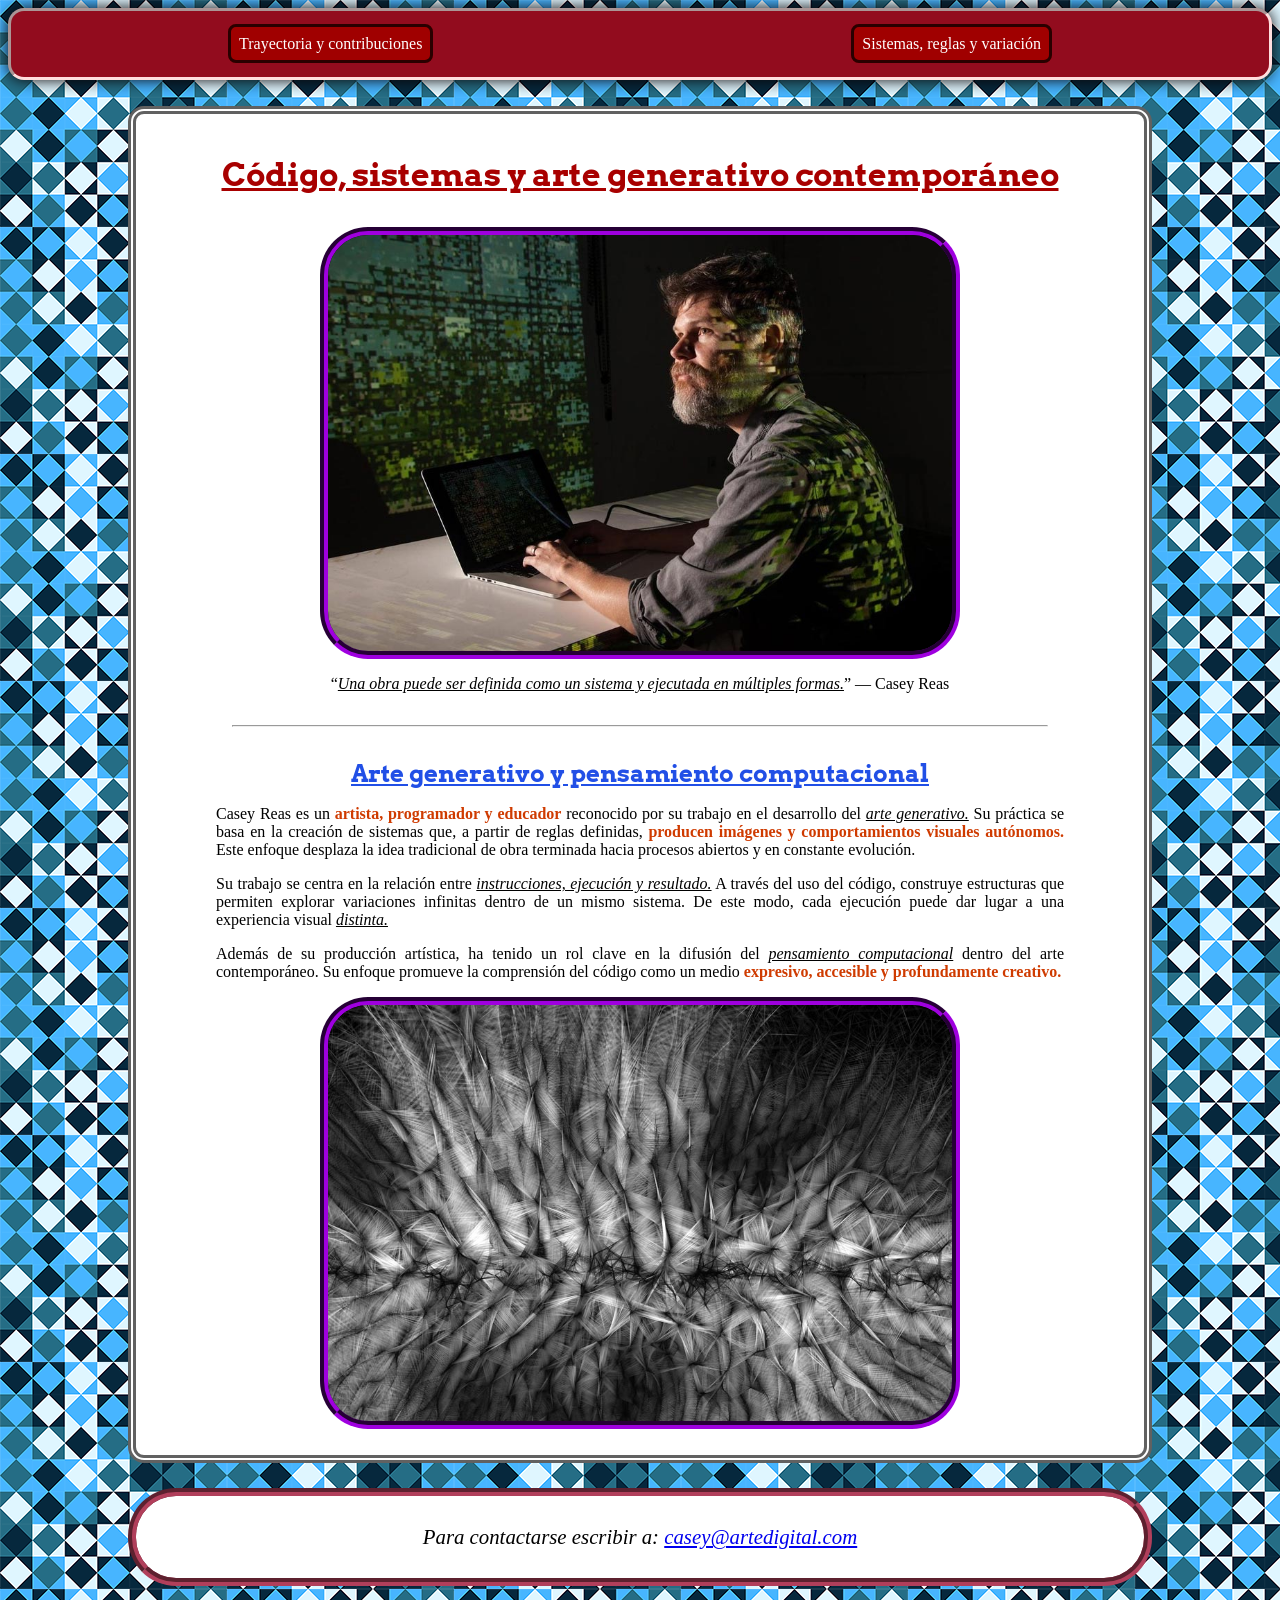
<file: index.html>
<!DOCTYPE html>
<html lang="es">
    <head>
        <meta charset="UTF-8">
        <meta name="viewport" content="width=device-width, initial-scale=1.0">
        <title>Casey Reas - Página principal</title>
        <link rel="preconnect" href="https://fonts.googleapis.com">
        <link rel="preconnect" href="https://fonts.gstatic.com" crossorigin>
        <link href="https://fonts.googleapis.com/css2?family=Arvo:ital,wght@0,400;0,700;1,400;1,700&display=swap" rel="stylesheet">
        <link rel="stylesheet" href="css/estilos.css">
    </head>
    <body>
        <div class="contenedor">
            <header>
                <nav>
                    <ul>
                        <li><a href="trayectoria.html">Trayectoria y contribuciones</a></li>
                        <li><a href="sistemas.html">Sistemas, reglas y variación</a></li>
                    </ul>
                </nav>
            </header>
            <main>
                <article>
                    <section>
                        <h1 class="titulo">Código, sistemas y arte generativo contemporáneo</h1>
                        <img class="imagenhorizontal" src="img/reas-1.jpg" alt="Foto de Casey Reas con una computadora.">
                        <p id="cita"><q><em>Una obra puede ser definida como un sistema y ejecutada en múltiples formas.</em></q> — Casey Reas</p><hr class="linea">
                    </section>
                    <section>
                        <h2 class="titulo">Arte generativo y pensamiento computacional</h2>
                        <p>Casey Reas es un <strong>artista, programador y educador</strong> reconocido por su trabajo en el desarrollo
                        del <em>arte generativo.</em> Su práctica se basa en la creación de sistemas que, a partir de reglas
                        definidas, <strong>producen imágenes y comportamientos visuales autónomos.</strong> Este enfoque desplaza la
                        idea tradicional de obra terminada hacia procesos abiertos y en constante evolución.</p>
                        <p>Su trabajo se centra en la relación entre <em>instrucciones, ejecución y resultado.</em> A través
                        del uso del código, construye estructuras que permiten explorar variaciones infinitas dentro
                        de un mismo sistema. De este modo, cada ejecución puede dar lugar a una experiencia visual <em>distinta.</em></p>
                        <p>Además de su producción artística, ha tenido un rol clave en la difusión del <em>pensamiento
                        computacional</em> dentro del arte contemporáneo. Su enfoque promueve la comprensión del código
                        como un medio <strong>expresivo, accesible y profundamente creativo.</strong></p>
                        <img class="imagenhorizontal" src="img/reas-2.jpg" alt="Obra de arte digital de Casey Reas.">
                    </section>
                </article>
           </main>
            <footer>
                <address>
                    <p class="pie">Para contactarse escribir a: <a href="mailto:casey@artedigital.com">casey@artedigital.com</a></p>
                </address>
            </footer>
        </div>
    </body>
</html>
</file>
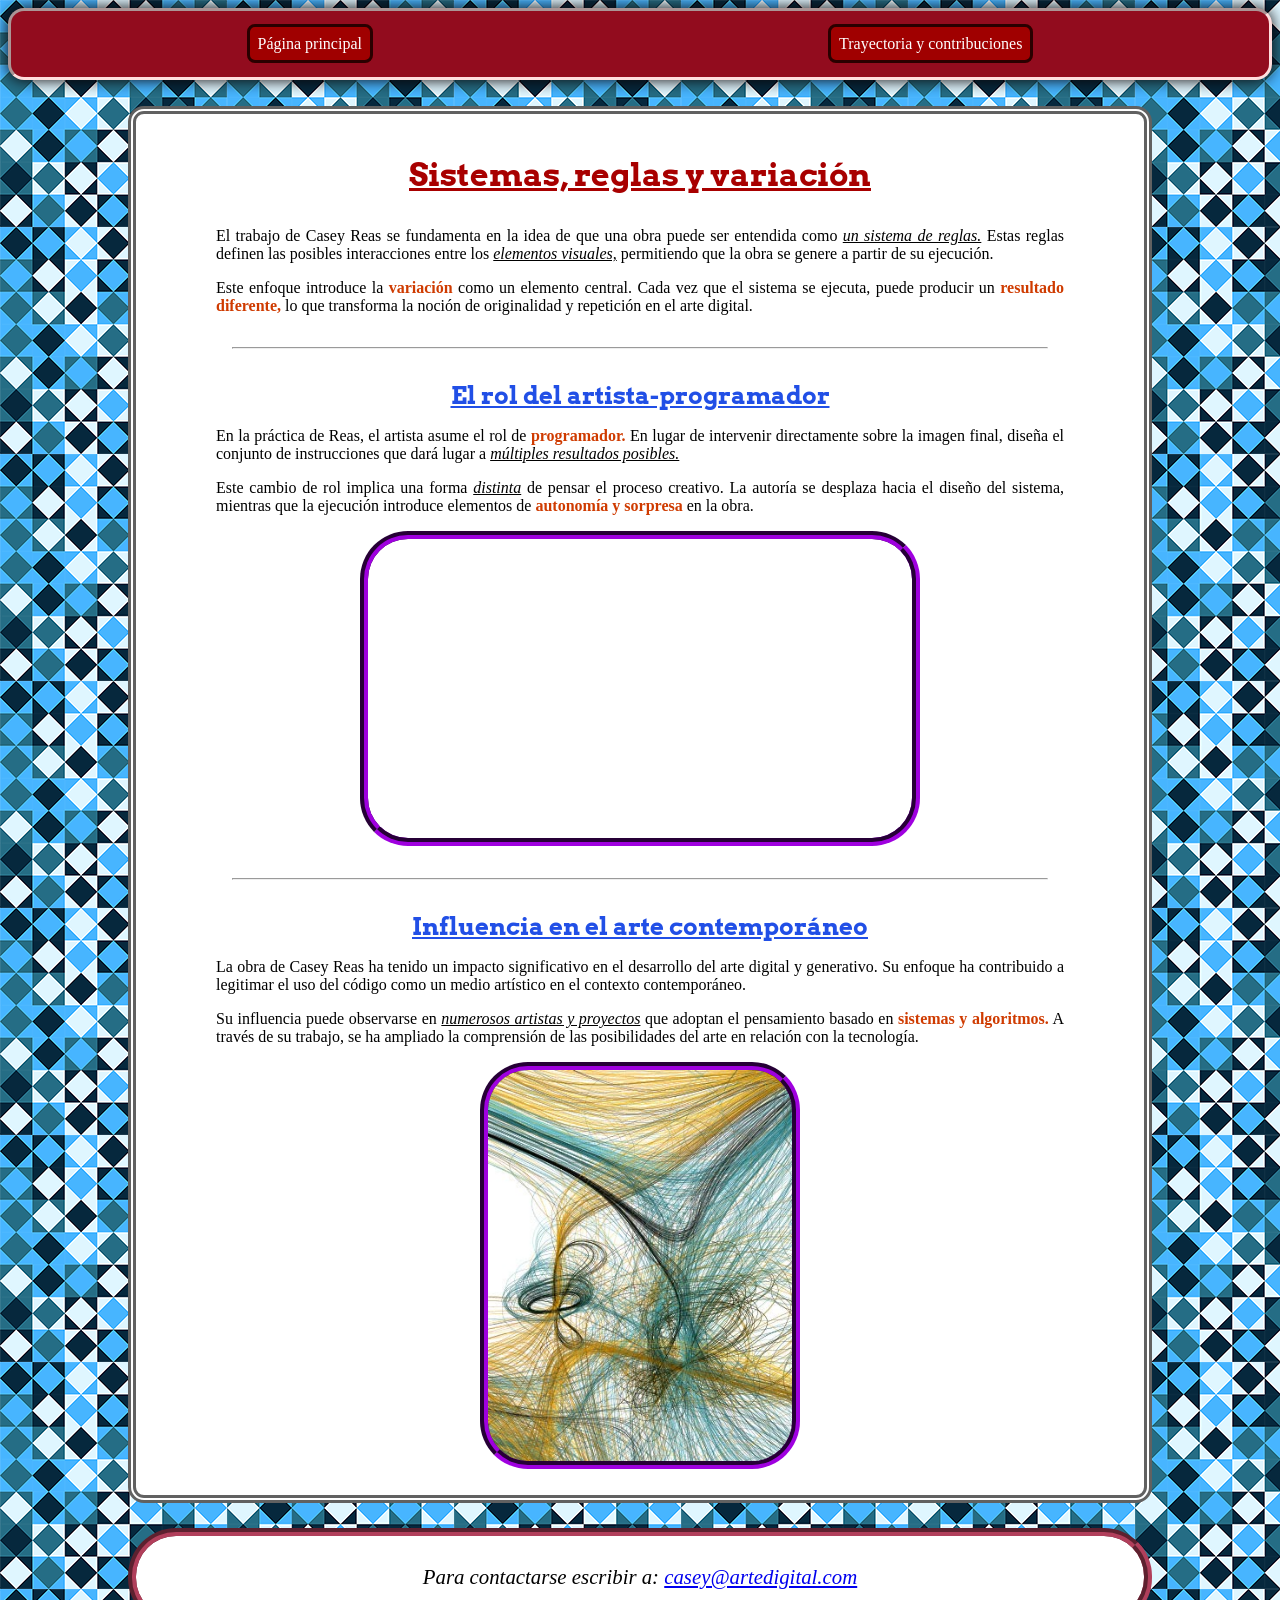
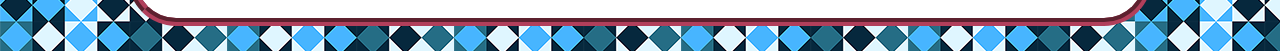
<file: sistemas.html>
<!DOCTYPE html>
<html lang="es">
    <head>
        <meta charset="UTF-8">
        <meta name="viewport" content="width=device-width, initial-scale=1.0">
        <title>Sistemas, reglas y variación</title>
        <link rel="preconnect" href="https://fonts.googleapis.com">
        <link rel="preconnect" href="https://fonts.gstatic.com" crossorigin>
        <link href="https://fonts.googleapis.com/css2?family=Arvo:ital,wght@0,400;0,700;1,400;1,700&display=swap" rel="stylesheet">
        <link rel="stylesheet" href="css/estilos.css">
    </head>
    <body>
        <div class="contenedor">
        <header>
            <nav>
                <ul>
                    <li><a href="index.html">Página principal</a></li>
                    <li><a href="trayectoria.html">Trayectoria y contribuciones</a></li>
                </ul>
            </nav>
        </header>
        <main>
            <article>
                <section>
                    <h1 class="titulo">Sistemas, reglas y variación</h1>
                    <p>El trabajo de Casey Reas se fundamenta en la idea de que una obra puede ser entendida como
                    <em>un sistema de reglas.</em> Estas reglas definen las posibles interacciones entre los <em>elementos
                    visuales,</em> permitiendo que la obra se genere a partir de su ejecución.</p>
        
                    <p>Este enfoque introduce la <strong>variación</strong> como un elemento central. Cada vez que el sistema se
                    ejecuta, puede producir un <strong>resultado diferente,</strong> lo que transforma la noción de originalidad
                    y repetición en el arte digital.</p><hr class="linea">
                </section>
                <section>
                    <h2 class="titulo">El rol del artista-programador</h2>
                    <p>En la práctica de Reas, el artista asume el rol de <strong>programador.</strong> En lugar de intervenir
                    directamente sobre la imagen final, diseña el conjunto de instrucciones que dará lugar a
                    <em>múltiples resultados posibles.</em></p>
                    <p>Este cambio de rol implica una forma <em>distinta</em> de pensar el proceso creativo. La autoría se
                    desplaza hacia el diseño del sistema, mientras que la ejecución introduce elementos de
                    <strong>autonomía y sorpresa</strong> en la obra.</p>
                    <iframe class="video" width="560" height="315" src="https://www.youtube.com/embed/_8DMEHxOLQE?si=uLT4UgaY8QN2Iypb"
                    title="YouTube video player" frameborder="0" allow="accelerometer; autoplay; clipboard-write;
                    encrypted-media; gyroscope; picture-in-picture; web-share" referrerpolicy="strict-origin-when-cross-origin"
                    allowfullscreen></iframe><hr class="linea">
                </section>
                <section>
                    <h2 class="titulo">Influencia en el arte contemporáneo</h2>
                    <p>La obra de Casey Reas ha tenido un impacto significativo en el desarrollo del arte digital
                    y generativo. Su enfoque ha contribuido a legitimar el uso del código como un medio artístico
                    en el contexto contemporáneo.</p>
                    <p>Su influencia puede observarse en <em>numerosos artistas y proyectos</em> que adoptan el pensamiento
                    basado en <strong>sistemas y algoritmos.</strong> A través de su trabajo, se ha ampliado la comprensión de
                    las posibilidades del arte en relación con la tecnología.</p>
                    <img class="imagenvertical" src="img/reas-4.jpg" alt="Obra de arte digital generativa creada por Casey Reas.">
                </section>
            </article>
        </main>
        <footer>
            <address>
                <p class="pie">Para contactarse escribir a: <a href="mailto:casey@artedigital.com">casey@artedigital.com</a></p>
            </address>
        </footer>
        </div>
    </body>
</html>
</file>
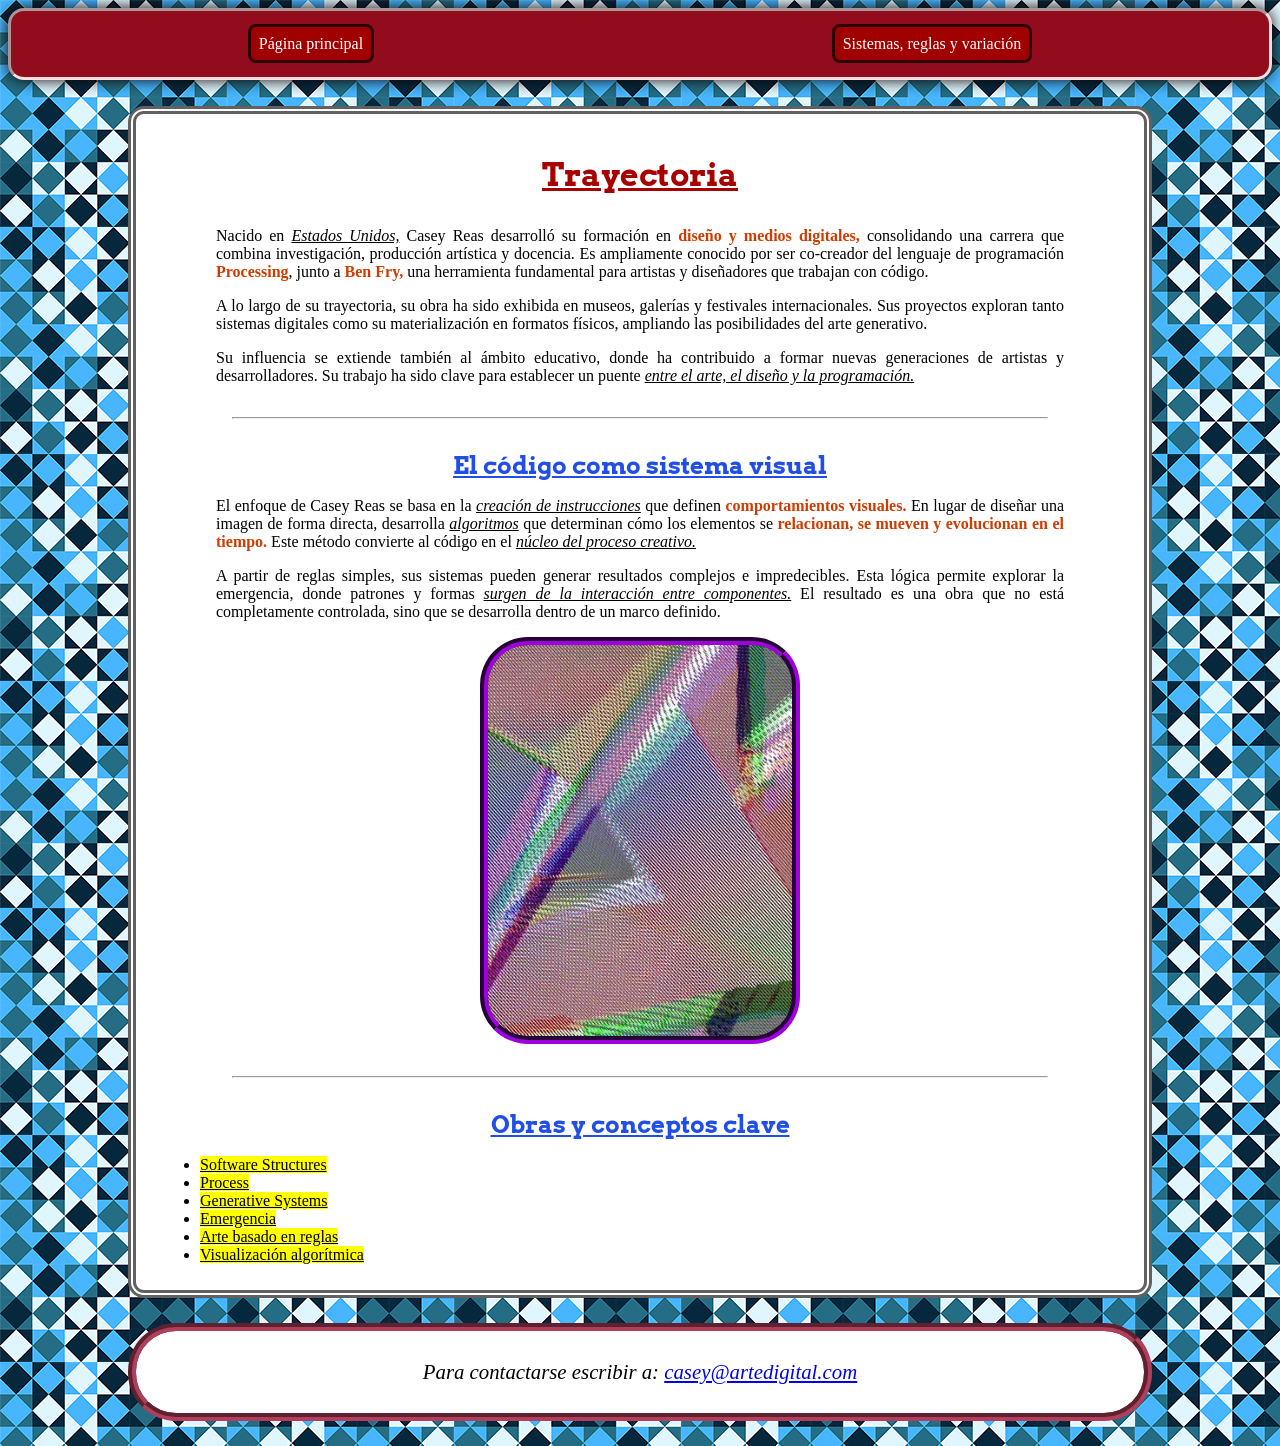
<file: trayectoria.html>
<!DOCTYPE html>
<html lang="es">
    <head>
        <meta charset="UTF-8">
        <meta name="viewport" content="width=device-width, initial-scale=1.0">
        <title>Trayectoria y contribuciones</title>
        <link rel="preconnect" href="https://fonts.googleapis.com">
        <link rel="preconnect" href="https://fonts.gstatic.com" crossorigin>
        <link href="https://fonts.googleapis.com/css2?family=Arvo:ital,wght@0,400;0,700;1,400;1,700&display=swap" rel="stylesheet">
        <link rel="stylesheet" href="css/estilos.css">
    </head>
    <body>
        <div class="contenedor">
        <header>
            <nav>
                <ul>
                    <li><a href="index.html">Página principal</a></li>
                    <li><a href="sistemas.html">Sistemas, reglas y variación</a></li>
                </ul>
            </nav>
        </header>
        <main>
            <article>
                <section>
                    <h1 class="titulo"> Trayectoria</h1>
                    <p>Nacido en <em>Estados Unidos,</em> Casey Reas desarrolló su formación en <strong>diseño y medios digitales,</strong>
                    consolidando una carrera que combina investigación, producción artística y docencia. Es
                    ampliamente conocido por ser co-creador del lenguaje de programación <strong>Processing</strong>, junto a <strong>Ben
                    Fry,</strong> una herramienta fundamental para artistas y diseñadores que trabajan con código.</p>
                    <p>A lo largo de su trayectoria, su obra ha sido exhibida en museos, galerías y festivales
                    internacionales. Sus proyectos exploran tanto sistemas digitales como su materialización en formatos
                    físicos, ampliando las posibilidades del arte generativo.</p>
                    <p>Su influencia se extiende también al ámbito educativo, donde ha contribuido a formar nuevas
                    generaciones de artistas y desarrolladores. Su trabajo ha sido clave para establecer un puente
                    <em>entre el arte, el diseño y la programación.</em></p><hr class="linea">
                </section>
                <section>
                    <h2 class="titulo">El código como sistema visual</h2>
                    <p>El enfoque de Casey Reas se basa en la <em>creación de instrucciones</em> que definen <strong>comportamientos
                    visuales.</strong> En lugar de diseñar una imagen de forma directa, desarrolla <em>algoritmos</em> que determinan
                    cómo los elementos se <strong>relacionan, se mueven y evolucionan en el tiempo.</strong> Este método convierte al
                    código en el <em>núcleo del proceso creativo.</em></p>
                    <p>A partir de reglas simples, sus sistemas pueden generar resultados complejos e
                    impredecibles. Esta lógica permite explorar la emergencia, donde patrones y formas <em>surgen de
                    la interacción entre componentes.</em> El resultado es una obra que no está completamente controlada,
                    sino que se desarrolla dentro de un marco definido.</p>
                    <img class="imagenvertical" src="img/reas-3.jpg" alt="Obra de arte digital generativa creada por Casey Reas."><hr class="linea">
                </section>
                <section>
                    <h2 class="titulo">Obras y conceptos clave</h2>
                    <ul class="lista">
                        <li><mark>Software Structures</mark></li>
                        <li><mark>Process</mark></li>
                        <li><mark>Generative Systems</mark></li>
                        <li><mark>Emergencia</mark></li>
                        <li><mark>Arte basado en reglas</mark></li>
                        <li><mark>Visualización algorítmica</mark></li>
                    </ul>
                </section>
            </article>
        </main>
        <footer>
            <address>
                <p class="pie">Para contactarse escribir a: <a href="mailto:casey@artedigital.com">casey@artedigital.com</a></p>
            </address>
        </footer>
        </div>
    </body>
</html>
</file>
<file: css/estilos.css>
/*------BARRA DE NAVEGACIÓN------*/
* {
    padding: 0;
    margin: 0;
    box-sizing: border-box;
}

nav {
    border: 0.2rem inset rgb(255, 222, 222);
    background-color: #920c1e;
    margin: 0.5rem;
    border-radius: 1rem;
    box-shadow: 0 0 1rem 0 #0a0101;
}

nav ul {
    list-style-type: none;
    display: flex;
    justify-content: space-around;
    padding: 0.5rem;
}

nav li {
    padding: 1rem;
    margin: 0;
}

nav a {
    text-decoration: none;
    border: 0.2rem solid rgb(41, 0, 0);
    padding: 0.5rem;
    font-size: 1rem;
    border-radius: 0.5rem;
}

nav a:link {
    transition: 200ms;
    border: 0.2rem solid rgb(41, 0, 0);
	background-color:  #a00000;
	color: #ffffff;
}

nav a:visited {
    transition: 200ms;
    border: 0.2rem solid rgb(41, 0, 0);
	background-color: #ff7272;
	color: #000;
}

nav a:hover {
    transition: 200ms;
    border: 0.2rem solid rgb(0, 0, 0);
	background-color: #ffffff;
	color: #a00000;
}

nav a:active {
    transition: 100ms;
    border: 0.2rem solid rgb(255, 255, 255);
	background-color: #000000;
	color: #ffffff;
}
/*-------------------------------*/

/*------TEXTOS------*/
main .titulo {
    font-family: "Arvo", serif;
    font-style: normal;
}

.titulo, p#cita {
    text-align: center;
    margin: 1rem;
}

h1 {
  font-size: 2rem;
  color: #a80000;
  text-decoration: underline;
  padding-bottom: 1rem;
}

h2 {
  color: #214fe6;
  text-decoration: underline;
}

p {
    text-align: justify;
    margin: 1rem;
}

strong {
    color: #cf3b00;
}

em, .lista {
    text-decoration: underline;
}

.pie {
    font-size: 1.3rem;
    text-align: center;
}
/*------------------*/

/*------ETIQUETAS SEMÁNTICAS------*/
main {
    padding: 2% 5%;
    border: 0.5rem double rgb(97, 97, 97);
    background-color: white;
    margin: 2% 10%;
    border-radius: 1rem;
}

footer {
    padding: 1%;
    border: 0.5rem groove rgb(177, 63, 91);
    background-color: white;
    margin: 2% 10%;
    border-radius: 3rem;
}

.linea {
    color: #00365a;
    margin: 2rem;
}
/*--------------------------------*/


/*------MATERIAL MULTIMEDIAL------*/
body {
    background-image: url("../img/fondo.png");
    background-repeat: repeat;
    background-color: #000;
}

.imagenhorizontal {
    display: block;
    border: 0.5rem groove rgb(99, 0, 138);
    background-color: #000;
    margin-left: auto;
    margin-right: auto;
    width: 100%;
    max-width: 40rem;
    height: auto;
    border-radius: 3rem;
}

.imagenvertical {
    display: block;
    border: 0.5rem groove rgb(99, 0, 138);
    background-color: #000;
    margin-left: auto;
    margin-right: auto;
    width: 100%;
    max-width: 20rem;
    height: auto;
    border-radius: 3rem;
}

.video {
    display: block;
    border: 0.5rem groove rgb(99, 0, 138);
    margin-left: auto;
    margin-right: auto;
    border-radius: 3rem;
}
/*--------------------------------*/

/*-----CONTENEDOR------*/
.contenedor {
    width: 100%;
    max-width: 1366px;
    margin: auto;
}
/*---------------------*/
</file>
